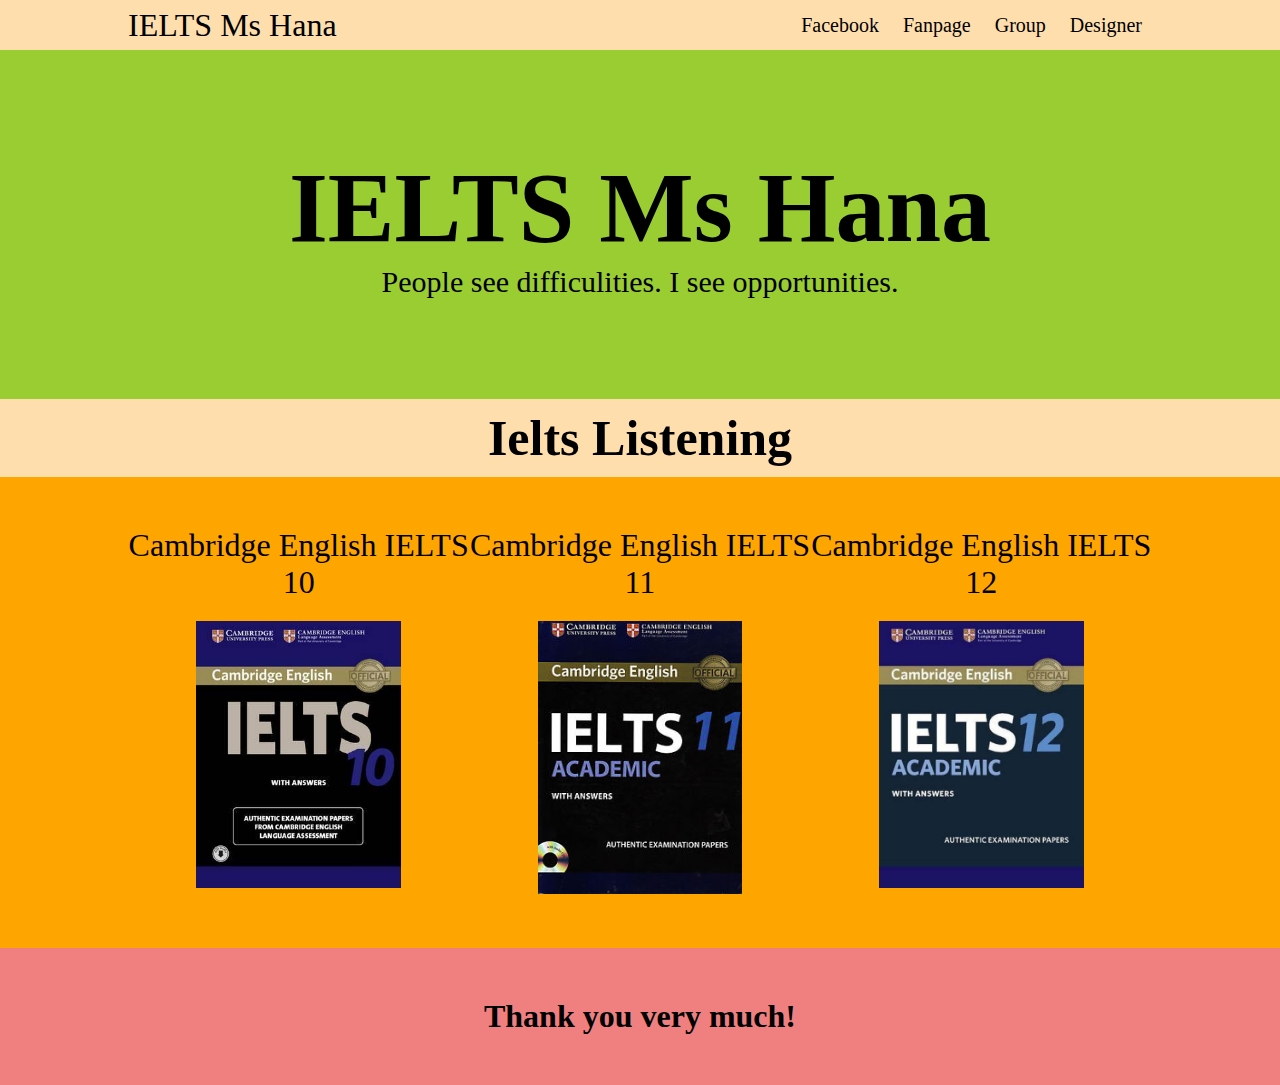
<file: index.html>
<!DOCTYPE html>
<html>
<head>
    <meta charset="UTF-8">
    <meta name="viewport" content="width=device-width, initial-scale=1.0">
    <meta http-equiv="X-UA-Compatible" content="ie=edge">
    <link rel="icon" type="image/x-icon" href="./img/ielts.png">
    <link rel="stylesheet" type="text/css" href="./Css/style.css">
    <title>IELTS Ms Hana</title>
</head>
<body>
    <div id="header_background">
        <div id="header_content">
            <h1><a href="https://www.facebook.com/hien.ga.908">IELTS Ms Hana</a></h1>
            <ul>
                <li><a href="https://www.facebook.com/hien.ga.908">Facebook</a></li>
                <li><a href="https://www.facebook.com/mshanaielts/">Fanpage</a></li>
                <li><a href="https://www.facebook.com/groups/1836779926553836/?multi_permalinks=2336659463232544%2C2336036003294890%2C2335583560006801%2C2335496960015461%2C2334954843403006&notif_id=1551352902244471&notif_t=group_activity">Group</a></li>
                <li><a href="https://www.facebook.com/tiendat104.hust">Designer</a></li>
            </ul>
            <div class="clear"></div>
        </div>
    </div>
    <div id="nav_content">
        <h1><a href="./index.html">IELTS Ms Hana</a></h1>
        <h2>People see difficulities. I see opportunities.</h2>
    </div>
    <div id="main_header">
        <h1>Ielts Listening</h1>
    </div>
    <div id="main_body_background">
        <div id="main_body_content">
            <div id="text">
                <h1>Cambridge English IELTS 10</h1>
                <a href="./Cam/cam10.html">
                    <img src="./img/cam10.jpg" width="60%">
                </a>
            </div>
            <div id="text">
                <h1>Cambridge English IELTS 11</h1>
                <a href="./Cam/cam11.html">
                    <img src="./img/cam11.jpg" width="60%">
                </a>
            </div>
            <div id="text">
                <h1>Cambridge English IELTS 12</h1>
                <a href="./Cam/cam12.html">
                    <img src="./img/cam12.jpg" width="60%">
                </a>
            </div>
        </div>
        <div class="clear"></div>
    </div>
    <div id="footer_background">
        <div id="footer_content">
            <h1>Thank you very much!</h1>
        </div>
    </div>
</body>
</html>
</file>
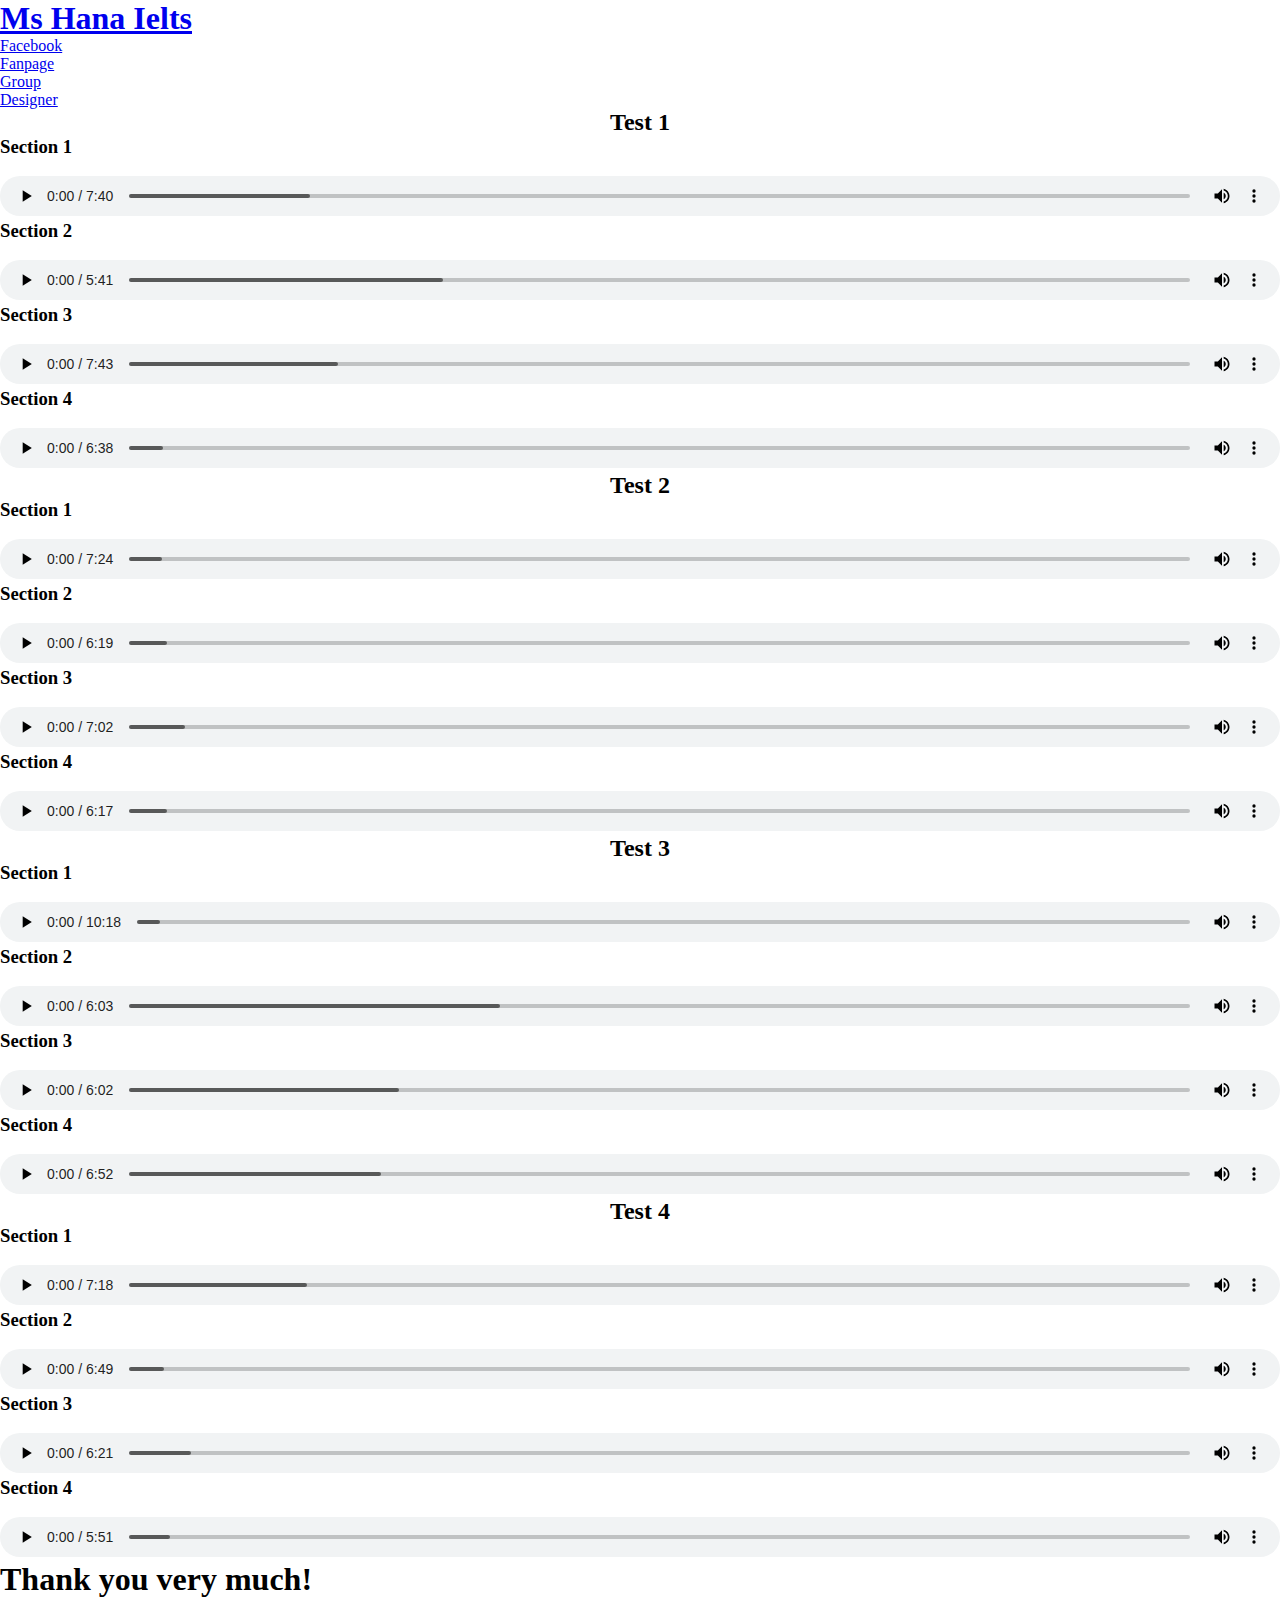
<file: Cam/cam9.html>
<!DOCTYPE html>
<html>
<head>
    <meta charset="UTF-8">
    <meta name="viewport" content="width=device-width, initial-scale=1.0">
    <meta http-equiv="X-UA-Compatible" content="ie=edge">
    <link rel="icon" type="image/x-icon" href="../img/icon_logo.jpg">
    <link rel="stylesheet" type="text/css" href="../Css/cam.css">
    <title>Ms Hana Ielts</title>
</head>
<body>
    <div id="header_background">
        <div id="header_content">
            <h1><a href="../index.html">Ms Hana Ielts</a></h1>
                <ul>
                    <li><a href="https://www.facebook.com/hien.ga.908">Facebook</a></li>
                    <li><a href="https://www.facebook.com/mshanaielts/">Fanpage</a></li>
                    <li><a href="https://www.facebook.com/groups/1836779926553836/?multi_permalinks=2336659463232544%2C2336036003294890%2C2335583560006801%2C2335496960015461%2C2334954843403006&notif_id=1551352902244471&notif_t=group_activity">Group</a></li>
                    <li><a href="https://www.facebook.com/ntdat.104">Designer</a></li>
                </ul>
            <div class="clear"></div>
        </div>
    </div>
    <div class="main">
        <h2>Test 1</h2>
        <h3>Section 1</h3></br>
        <audio controls>
            <source src="../audio/Cam_9/01.mp3" type="audio/mpeg">
        </audio></br>
        <h3>Section 2</h3></br>
        <audio controls>
            <source src="../audio/Cam_9/02.mp3" type="audio/mpeg">
        </audio></br>
        <h3>Section 3</h3></br>
        <audio controls>
            <source src="../audio/Cam_9/03.mp3" type="audio/mpeg">
        </audio></br>
        <h3>Section 4</h3></br>
        <audio controls>
            <source src="../audio/Cam_9/04.mp3" type="audio/mpeg">
        </audio></br>

        <h2>Test 2</h2>
        <h3>Section 1</h3></br>
        <audio controls>
            <source src="../audio/Cam_9/05.mp3" type="audio/mpeg">
        </audio></br>
        <h3>Section 2</h3></br>
        <audio controls>
            <source src="../audio/Cam_9/06.mp3" type="audio/mpeg">
        </audio></br>
        <h3>Section 3</h3></br>
        <audio controls>
            <source src="../audio/Cam_9/07.mp3" type="audio/mpeg">
        </audio></br>
        <h3>Section 4</h3></br>
        <audio controls>
            <source src="../audio/Cam_9/08.mp3" type="audio/mpeg">
        </audio></br>

        <h2>Test 3</h2>
        <h3>Section 1</h3></br>
        <audio controls>
            <source src="../audio/Cam_9/09.mp3" type="audio/mpeg">
        </audio></br>
        <h3>Section 2</h3></br>
        <audio controls>
            <source src="../audio/Cam_9/10.mp3" type="audio/mpeg">
        </audio></br>
        <h3>Section 3</h3></br>
        <audio controls>
            <source src="../audio/Cam_9/11.mp3" type="audio/mpeg">
        </audio></br>
        <h3>Section 4</h3></br>
        <audio controls>
            <source src="../audio/Cam_9/12.mp3" type="audio/mpeg">
        </audio></br>

        <h2>Test 4</h2>
        <h3>Section 1</h3></br>
        <audio controls>
            <source src="../audio/Cam_9/13.mp3" type="audio/mpeg">
        </audio></br>
        <h3>Section 2</h3></br>
        <audio controls>
            <source src="../audio/Cam_9/14.mp3" type="audio/mpeg">
        </audio></br>
        <h3>Section 3</h3></br>
        <audio controls>
            <source src="../audio/Cam_9/15.mp3" type="audio/mpeg">
        </audio></br>
        <h3>Section 4</h3></br>
        <audio controls>
            <source src="../audio/Cam_9/16.mp3" type="audio/mpeg">
        </audio></br>
    </div>
    <div id="footer_background">
        <div id="footer_content">
            <h1>Thank you very much!</h1>
        </div>
    </div>
</body>
</html>
</file>
<file: Css/style.css>
@media screen and (min-width: 1024px){

*{
    margin: 0;
    padding: 0;
}

body{
    font-family: "Times New Roman", Times, serif;
}

#header_background{
    background-color: navajowhite;
    width: 100%;
}

#header_content{
    width: 80%;
    margin: auto;
}

#header_content h1{
    float: left;
}

#header_content h1 a{
    line-height: 50px;
    font-weight: normal;
    color: black;
    text-decoration: none;
}

#header_content ul{
    float: right;
}

#header_content ul li{
    display: inline;
    margin: 0px 10px;
}

#header_content ul li a{
    display: inline-block;
    text-decoration: none;
    cursor: pointer;
    color: black;
    line-height: 50px;
    font-weight: normal;
    font-size: 20px;
}

.clear{
    clear: both;
}

#nav_content{
    width: 100%;
    padding: 100px 0px;
    background-color: yellowgreen;
}

#nav_content h1{
    text-align: center;
}

#nav_content h1 a{
    color: black;
    text-decoration: none;
    cursor: pointer;
    font-size: 100px;
    font-weight: bold;
}

#nav_content h2{
    text-align: center;
    font-weight: normal;
    font-size: 30px;
}

#main_header{
    width: 100%;
    background-color: navajowhite;
    padding: 10px 0px;
}

#main_header h1{
    text-align: center;
    font-size: 50px;
}

#main_body_background{
    width: 100%;
    background-color: orange;
    padding: 50px 0px;
}

#main_body_content{
    width: 80%;
    margin: auto;
}

#text{
    width: 33.33%;
    float: left;
    text-align: center;
}

#text h1{
    font-weight: normal;
    margin-bottom: 20px;
}

#footer_background{
    width: 100%;
    background-color: lightcoral;
    padding: 50px 0px;
}

#footer_content{
    width: 80%;
    margin: auto;
}

#footer_content h1{
    text-align: center;
}

}

@media screen and (max-width: 800px){

    *{
        margin: 0;
        padding: 0;
    }
    
    body{
        font-family: "Times New Roman", Times, serif;
    }
    
    #header_background{
        background-color: yellowgreen;
        width: 100%;
    }
    
    #header_content{
        width: 100%;
    }
    
    #header_content h1{
        text-align: center;
    }
    
    #header_content h1 a{
        line-height: 50px;
        font-weight: bold;
        color: black;
        text-decoration: none;
    }
    
    #header_content ul{
        text-align: center;
    }
    
    #header_content ul li{
        display: inline;
        margin: 0px 8px;
    }
    
    #header_content ul li a{
        display: inline-block;
        text-decoration: none;
        cursor: pointer;
        color: black;
        line-height: 50px;
        font-weight: normal;
        font-size: 20px;
    }
    
    .clear{
        clear: both;
    }
    
    #nav_content{
        display: none;
        width: 100%;
        padding: 100px 0px;
        background-color: yellowgreen;
    }
    
    #nav_content h1{
        display: none;
        text-align: center;
    }
    
    #nav_content h1 a{
        display: none;
        color: black;
        text-decoration: none;
        cursor: pointer;
        font-size: 100px;
        font-weight: bold;
    }
    
    #nav_content h2{
        display: none;
        text-align: center;
        font-weight: normal;
        font-size: 30px;
    }
    
    #main_header{
        width: 100%;
        background-color: palegoldenrod;
        padding: 10px 0px;
    }
    
    #main_header h1{
        text-align: center;
        font-size: 30px;
    }
    
    #main_body_background{
        width: 100%;
        background-color: yellowgreen;
        padding: 50px 0px;
    }
    
    #main_body_content{
        width: 100%;
        margin: auto;
    }
    
    #text{
        width: 33.33%;
        float: left;
        text-align: center;
    }
    
    #text h1{
        font-weight: normal;
        margin-bottom: 20px;
        font-size: 5vw;
    }
    
    #footer_background{
        width: 100%;
        background-color: burlywood;
        padding: 30px 0px;
    }
    
    #footer_content{
        width: 80%;
        margin: auto;
    }
    
    #footer_content h1{
        text-align: center;
        font-size: 25px;
    }

}
</file>
<file: Css/cam.css>
*{
    margin: 0;
    padding: 0;
}

h2{
    text-align: center;
}

audio{
    width: 100%;
    height: 40px;
}
</file>
